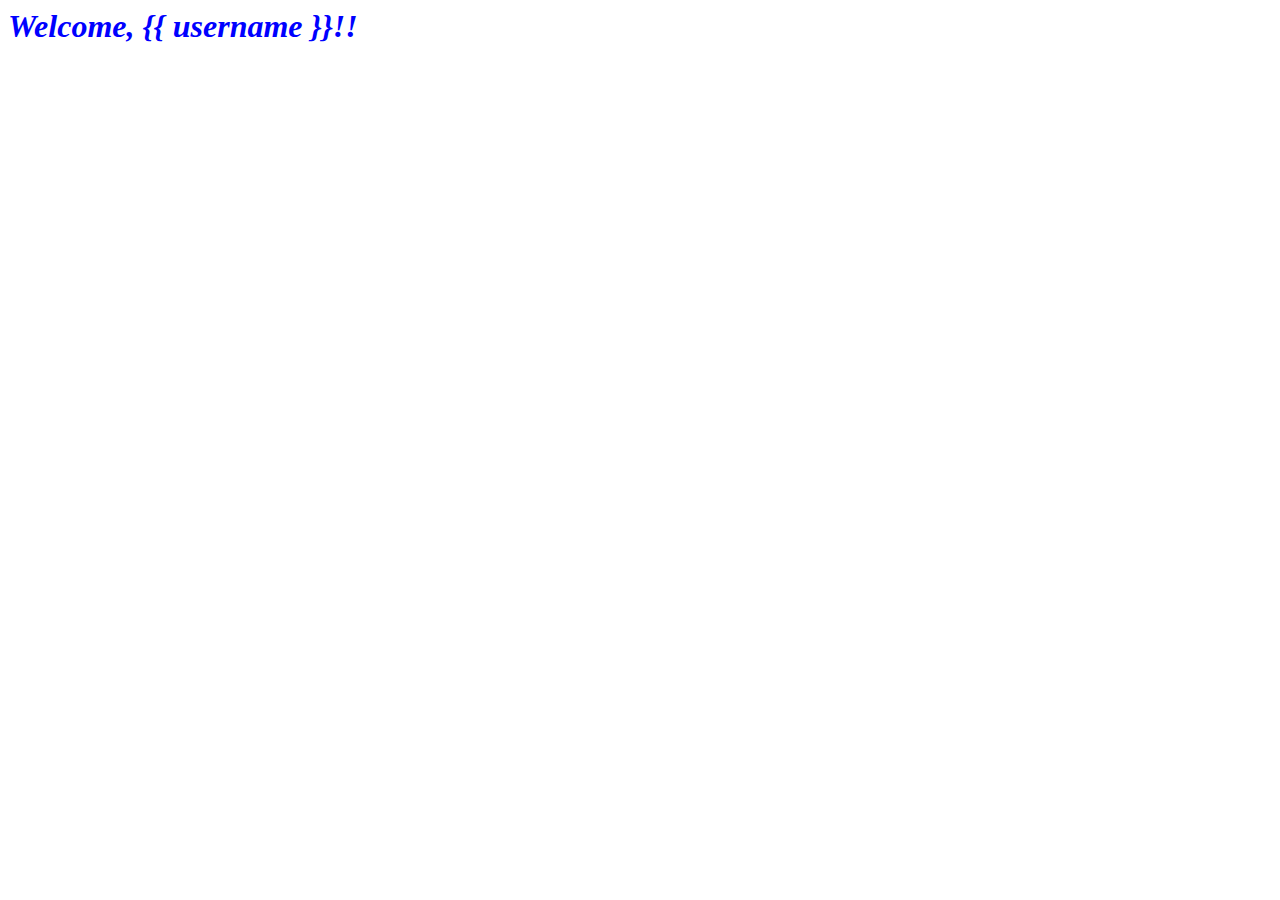
<file: templates/signup.html>
<!doctype = html>

<html>
    <style>
        h1{
            color:blue;
            font-style: oblique;
        }
    </style>
    <body>
        <h1>Welcome, {{ username }}!!</h1>
    </body>
</html>
</file>
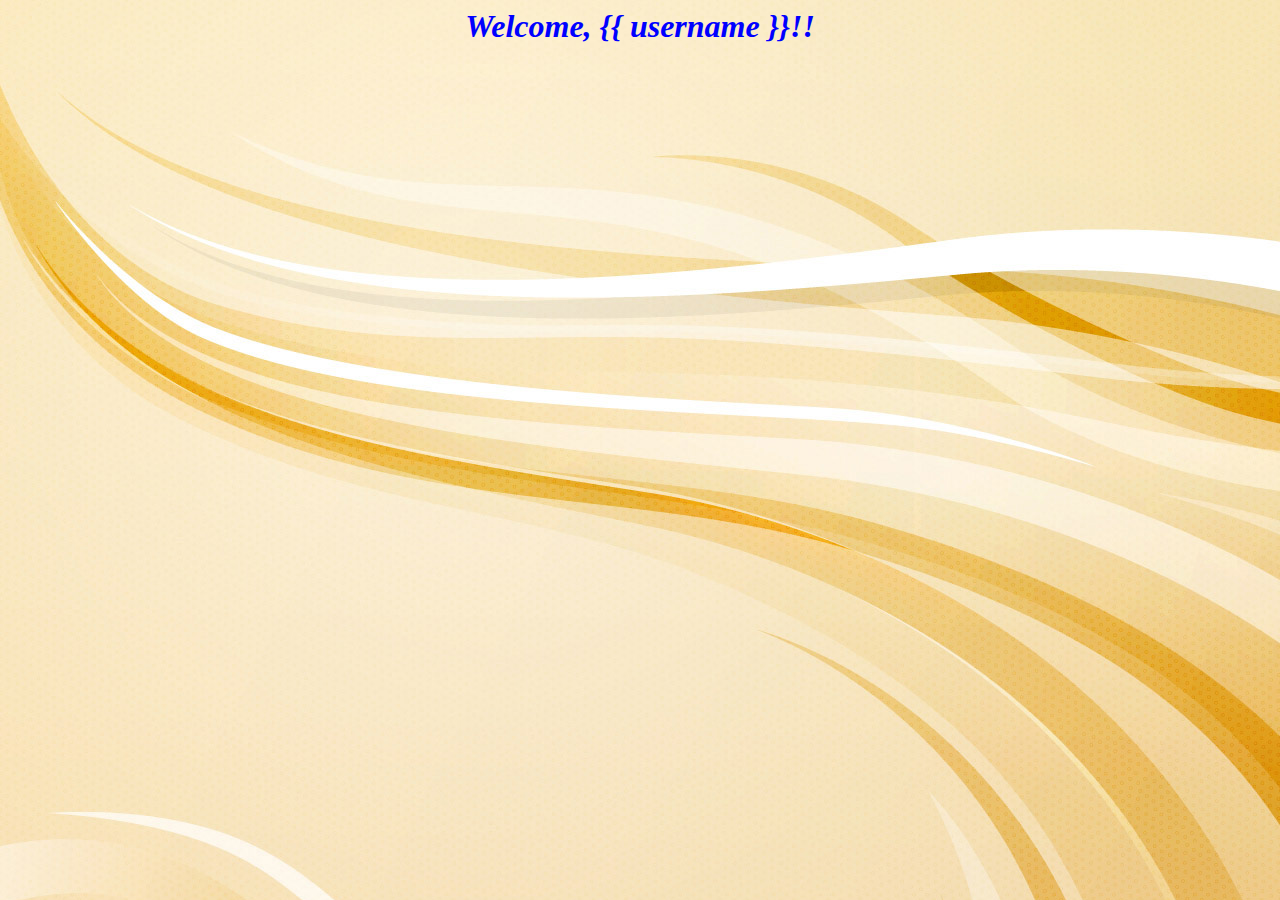
<file: templates/welcome.html>
<!doctype = html>

<html>
    <style>
        h1{
            color:blue;
            font-style: oblique;
            text-align: center;
        }
        body{
            background-image: url("/static/images/Background-Design.jpg")
        }
    </style>
    <body>
        <h1>Welcome, {{ username }}!!</h1>
    </body>
</html>
</file>
